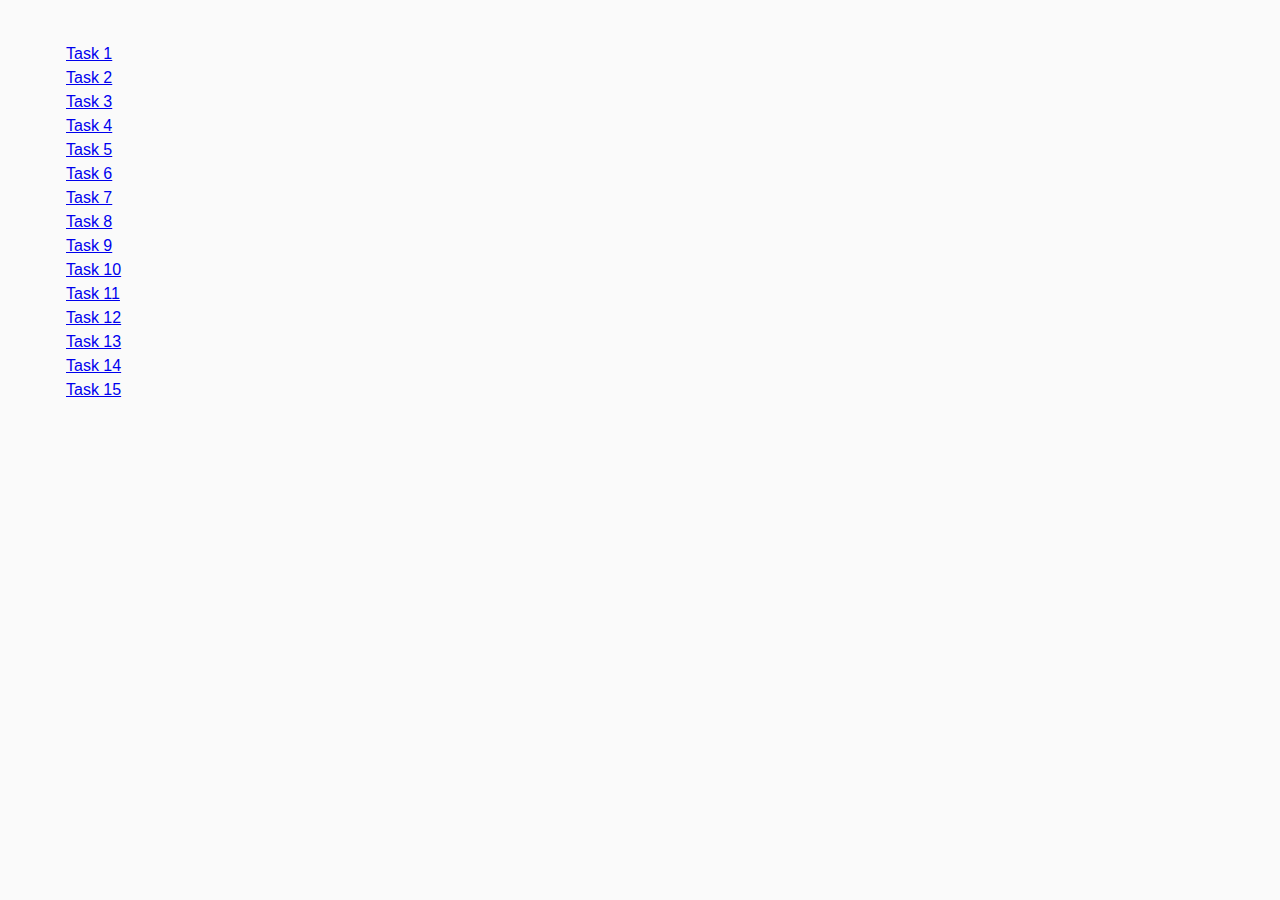
<file: index.html>
<!DOCTYPE html>
<html lang="ru">
  <head>
    <meta charset="UTF-8" />
    <meta http-equiv="X-UA-Compatible" content="IE=edge" />
    <meta name="viewport" content="width=device-width, initial-scale=1.0" />
    <title>Homework 6</title>
    <link rel="stylesheet" href="css/common.css" />
  </head>
  <body>
    <ul>
      <li><a href="task-01.html">Task 1</a></li>
      <li><a href="task-02.html">Task 2</a></li>
      <li><a href="task-03.html">Task 3</a></li>
      <li><a href="task-04.html">Task 4</a></li>
      <li><a href="task-05.html">Task 5</a></li>
      <li><a href="task-06.html">Task 6</a></li>
      <li><a href="task-07.html">Task 7</a></li>
      <li><a href="task-08.html">Task 8</a></li>
      <li><a href="task-09.html">Task 9</a></li>
      <li><a href="task-10.html">Task 10</a></li>
      <li><a href="task-11.html">Task 11</a></li>
      <li><a href="task-12.html">Task 12</a></li>
      <li><a href="task-13.html">Task 13</a></li>
      <li><a href="task-14.html">Task 14</a></li>
      <li><a href="task-15.html">Task 15</a></li>
    </ul>
  </body>
</html>
</file>
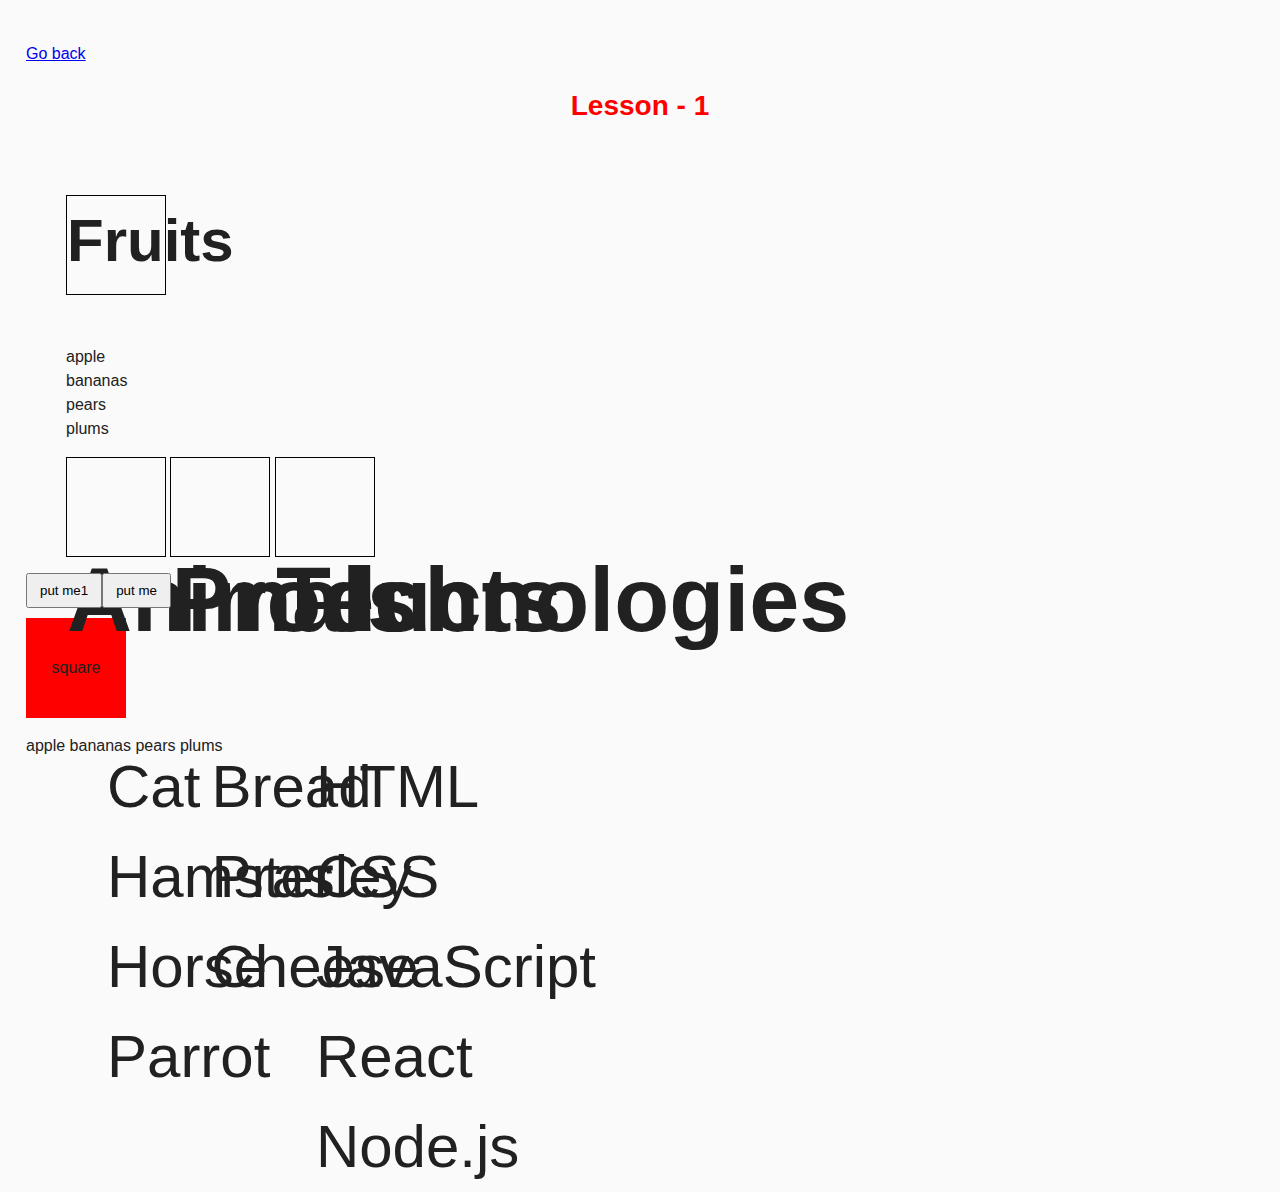
<file: task-01.html>
<!DOCTYPE html>
<html lang="ru">
  <head>
    <meta charset="UTF-8" />
    <meta http-equiv="X-UA-Compatible" content="IE=edge" />
    <meta name="viewport" content="width=device-width, initial-scale=1.0" />
    <title>Task 1</title>
    <link rel="stylesheet" href="css/common.css" />
  </head>
  <body>
    <p><a href="index.html">Go back</a></p>

    <ul id="categories">
      <li class="item">
        <h2>Animals</h2>

        <ul>
          <li>Cat</li>
          <li>Hamster</li>
          <li>Horse</li>
          <li>Parrot</li>
        </ul>
      </li>
      <li class="item">
        <h2>Products</h2>

        <ul>
          <li>Bread</li>
          <li>Prasley</li>
          <li>Cheese</li>
        </ul>
      </li>
      <li class="item">
        <h2>Technologies</h2>

        <ul>
          <li>HTML</li>
          <li>CSS</li>
          <li>JavaScript</li>
          <li>React</li>
          <li>Node.js</li>
        </ul>
      </li>
    </ul>

    <script src="js/task-01.js" type="module"></script>
  </body>
</html>
</file>
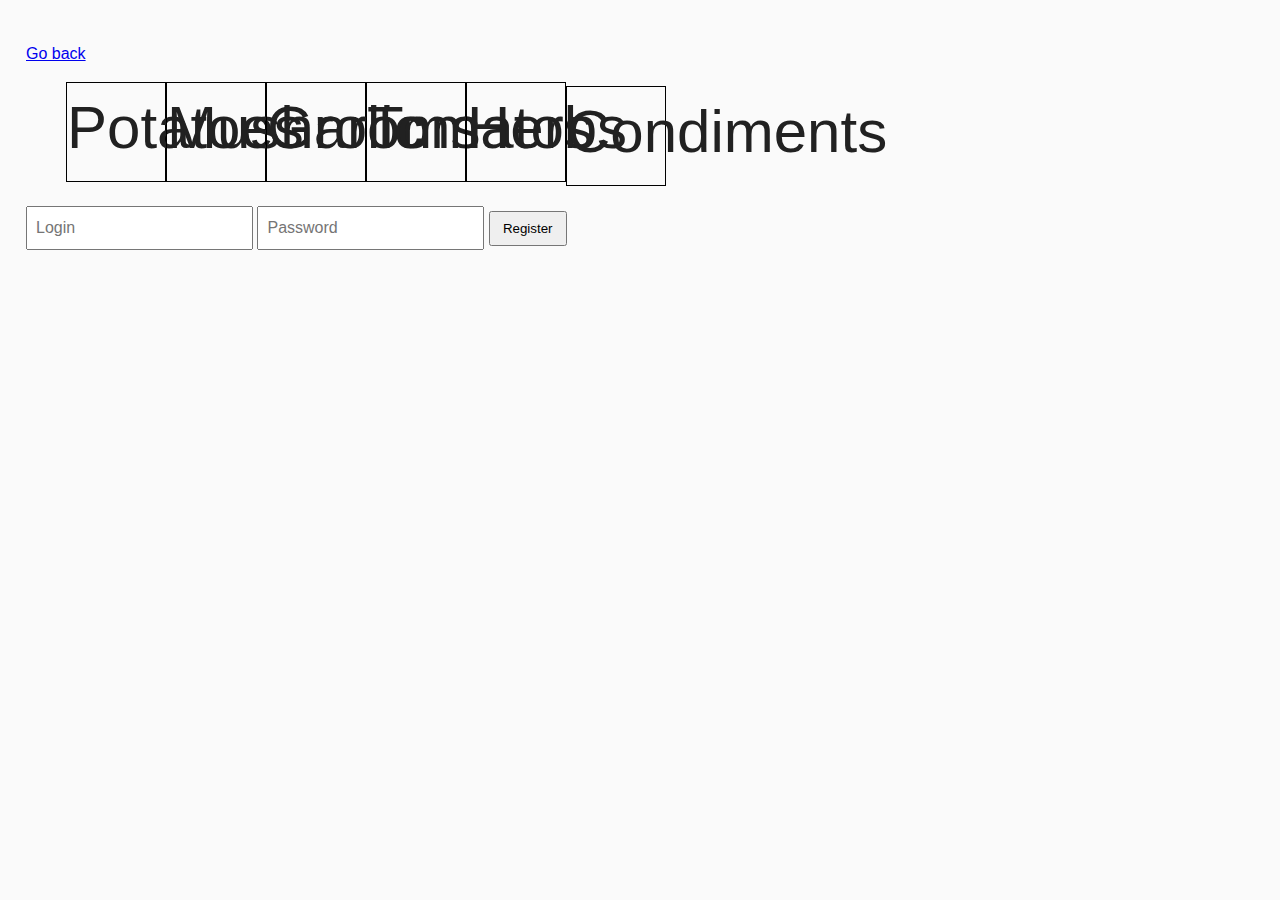
<file: task-02.html>
<!DOCTYPE html>
<html lang="ru">
  <head>
    <meta charset="UTF-8" />
    <meta http-equiv="X-UA-Compatible" content="IE=edge" />
    <meta name="viewport" content="width=device-width, initial-scale=1.0" />
    <title>Task 2</title>
    <link rel="stylesheet" href="css/common.css" />
    <style>
      .item {
        font-weight: 500;
      }
      .item:not(:last-child) {
        margin-bottom: 8px;
      }
    </style>
  </head>
  <body>
    <p><a href="index.html">Go back</a></p>

    <ul id="ingredients"></ul>
    <form class="form" autocomplete="off">
      <input type="text" name="login" placeholder="Login" />
      <input type="password" name="password" placeholder="Password" />
      <button
        class="btn"
        type="submit"
        data-tooltip="эта подсказка длиннее, чем элемент"
      >
        Register
      </button>
    </form>
    <script src="js/task-02.js" type="module"></script>
  </body>
</html>
</file>
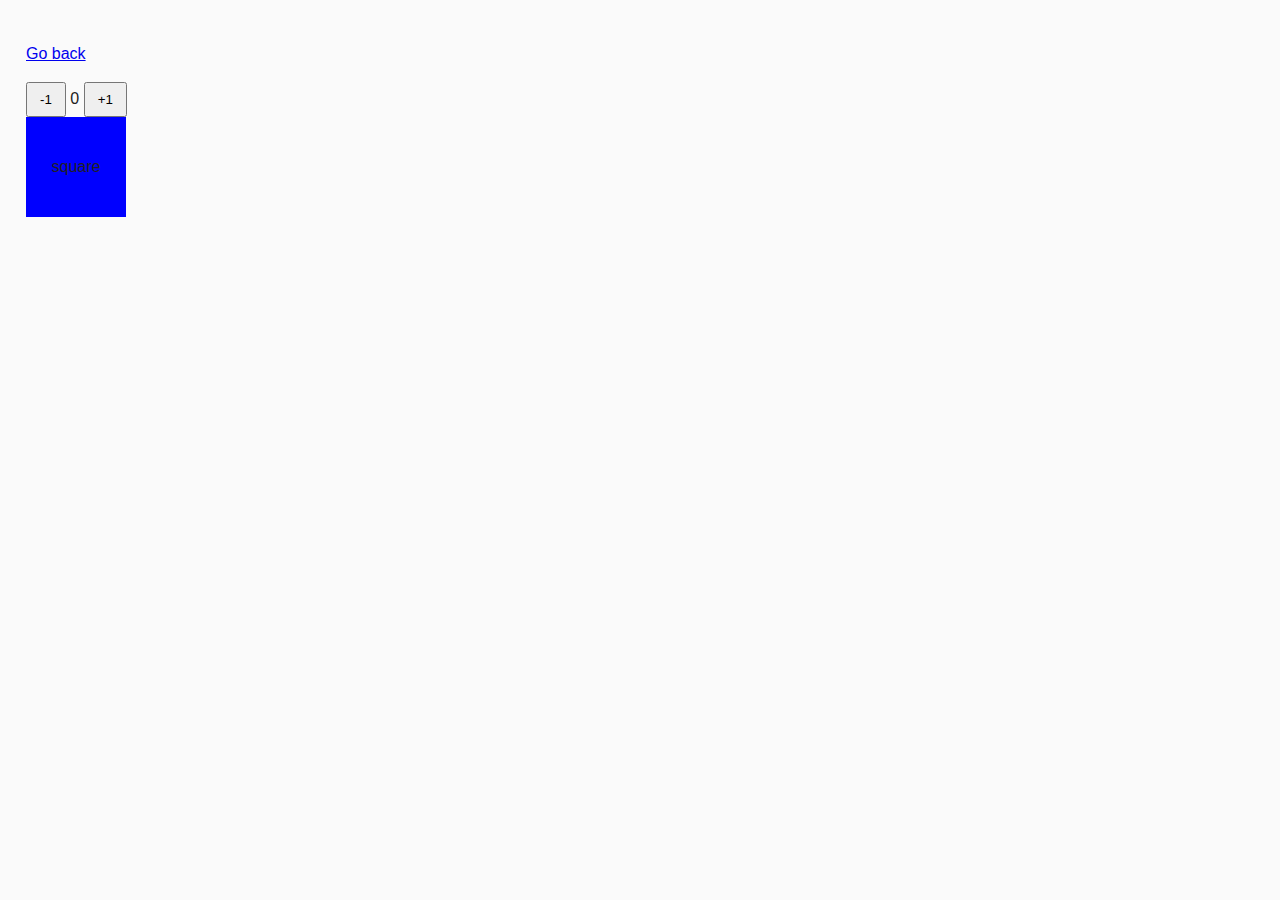
<file: task-04.html>
<!DOCTYPE html>
<html lang="ru">
  <head>
    <meta charset="UTF-8" />
    <meta http-equiv="X-UA-Compatible" content="IE=edge" />
    <meta name="viewport" content="width=device-width, initial-scale=1.0" />
    <title>Task 4</title>
    <link rel="stylesheet" href="css/common.css" />
    <style>
      #go-right {
        background-color: #4caf50;
      }
      #go-left {
        background-color: #f44336;
      }
    </style>
  </head>
  <body>
    <p><a href="index.html">Go back</a></p>

    <div id="counter">
      <button type="button" data-action="decrement">-1</button>
      <span id="value">0</span>
      <button type="button" data-action="increment">+1</button>
    </div>

    <script src="js/task-04.js" type="module"></script>
  </body>
</html>
</file>
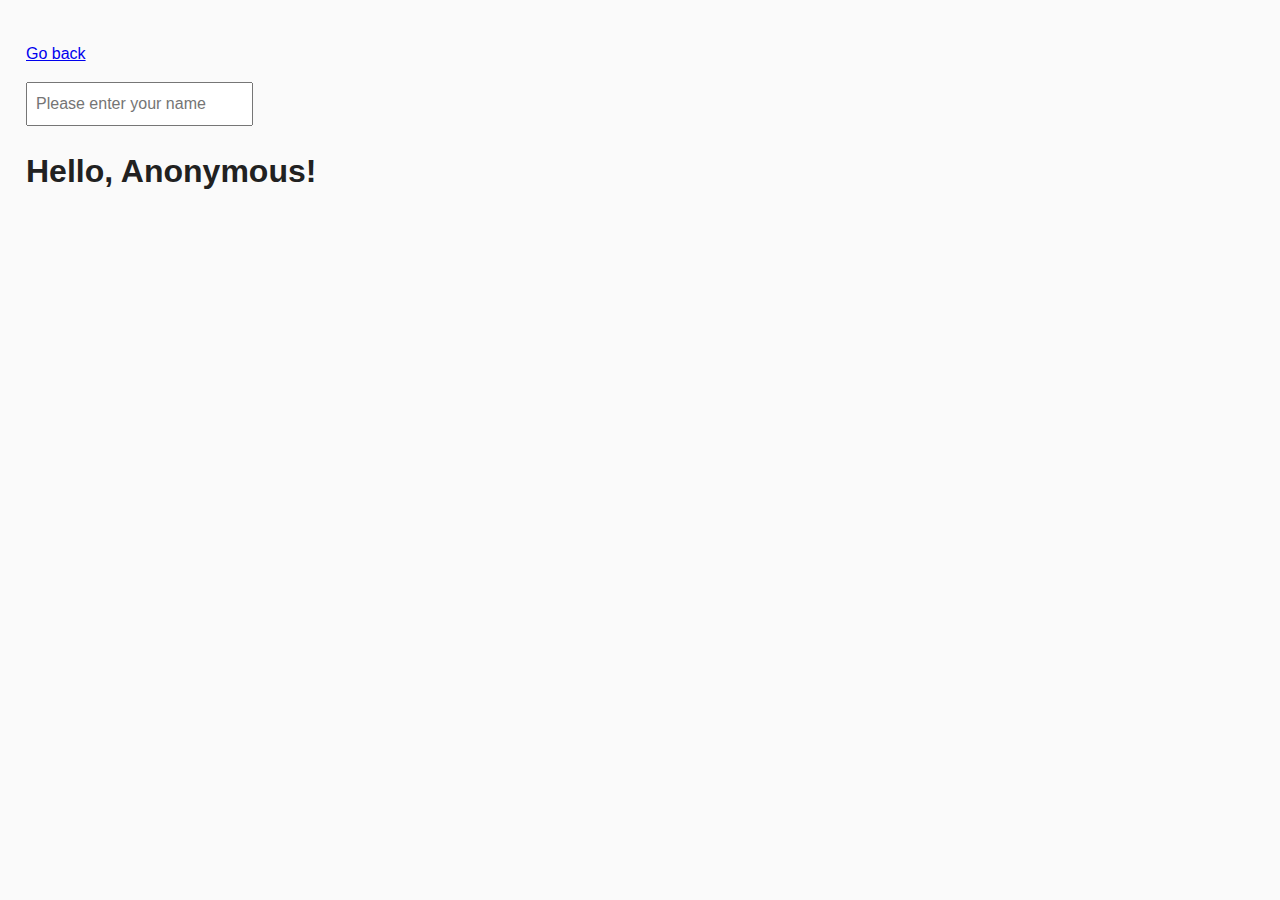
<file: task-05.html>
<!DOCTYPE html>
<html lang="ru">
  <head>
    <meta charset="UTF-8" />
    <meta http-equiv="X-UA-Compatible" content="IE=edge" />
    <meta name="viewport" content="width=device-width, initial-scale=1.0" />
    <title>Task 5</title>
    <link rel="stylesheet" href="css/common.css" />
  </head>
  <body>
    <p><a href="index.html">Go back</a></p>

    <input type="text" id="name-input" placeholder="Please enter your name" />
    <h1>Hello, <span id="name-output">Anonymous</span>!</h1>

    <script src="js/task-05.js" type="module"></script>
  </body>
</html>
</file>
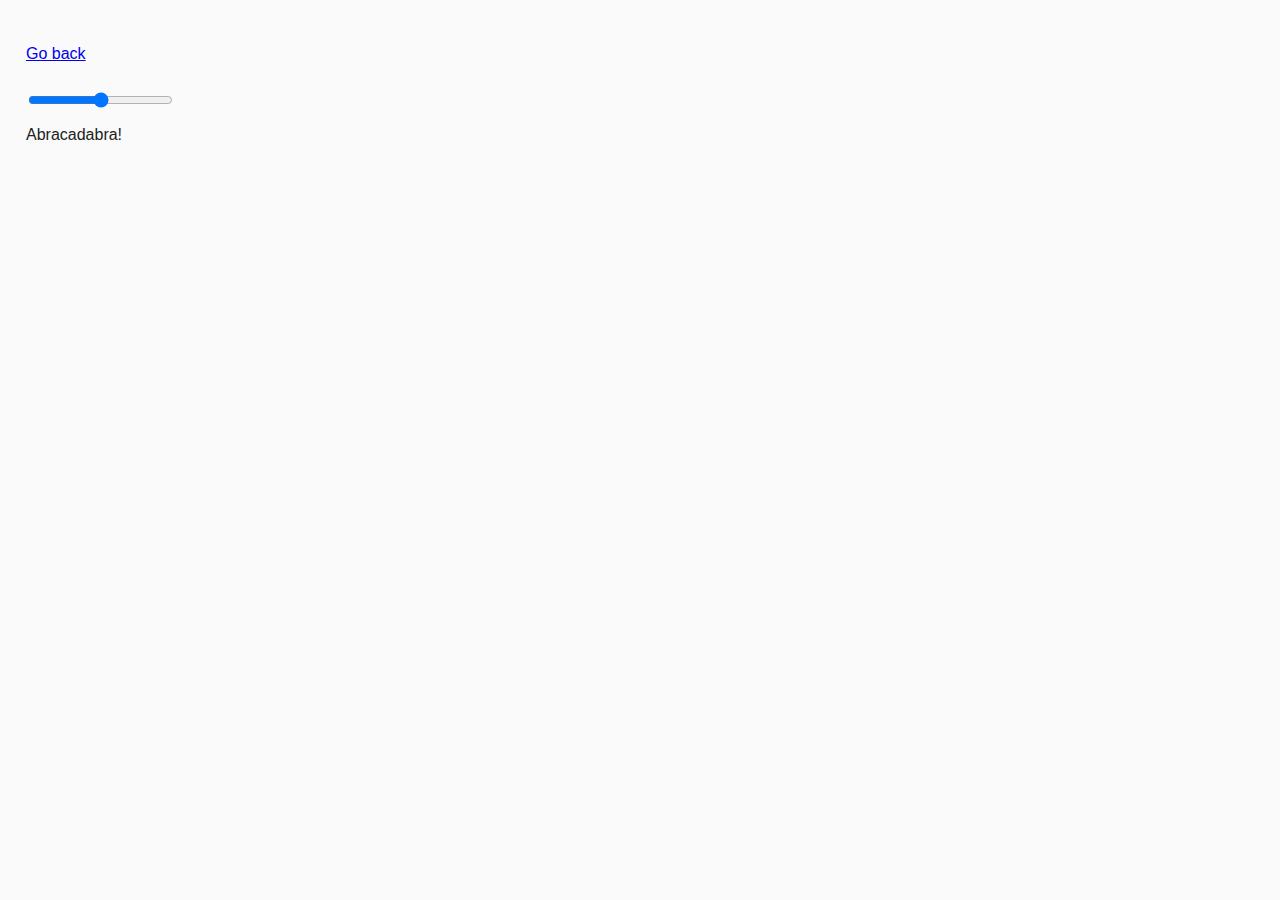
<file: task-07.html>
<!DOCTYPE html>
<html lang="ru">
  <head>
    <meta charset="UTF-8" />
    <meta http-equiv="X-UA-Compatible" content="IE=edge" />
    <meta name="viewport" content="width=device-width, initial-scale=1.0" />
    <title>Task 7</title>
    <link rel="stylesheet" href="css/common.css" />
  </head>
  <body>
    <p><a href="index.html">Go back</a></p>

    <input id="font-size-control" type="range" min="16" max="96" />
    <br />
    <span id="text">Abracadabra!</span>

    <script src="js/task-07.js" type="module"></script>
  </body>
</html>
</file>
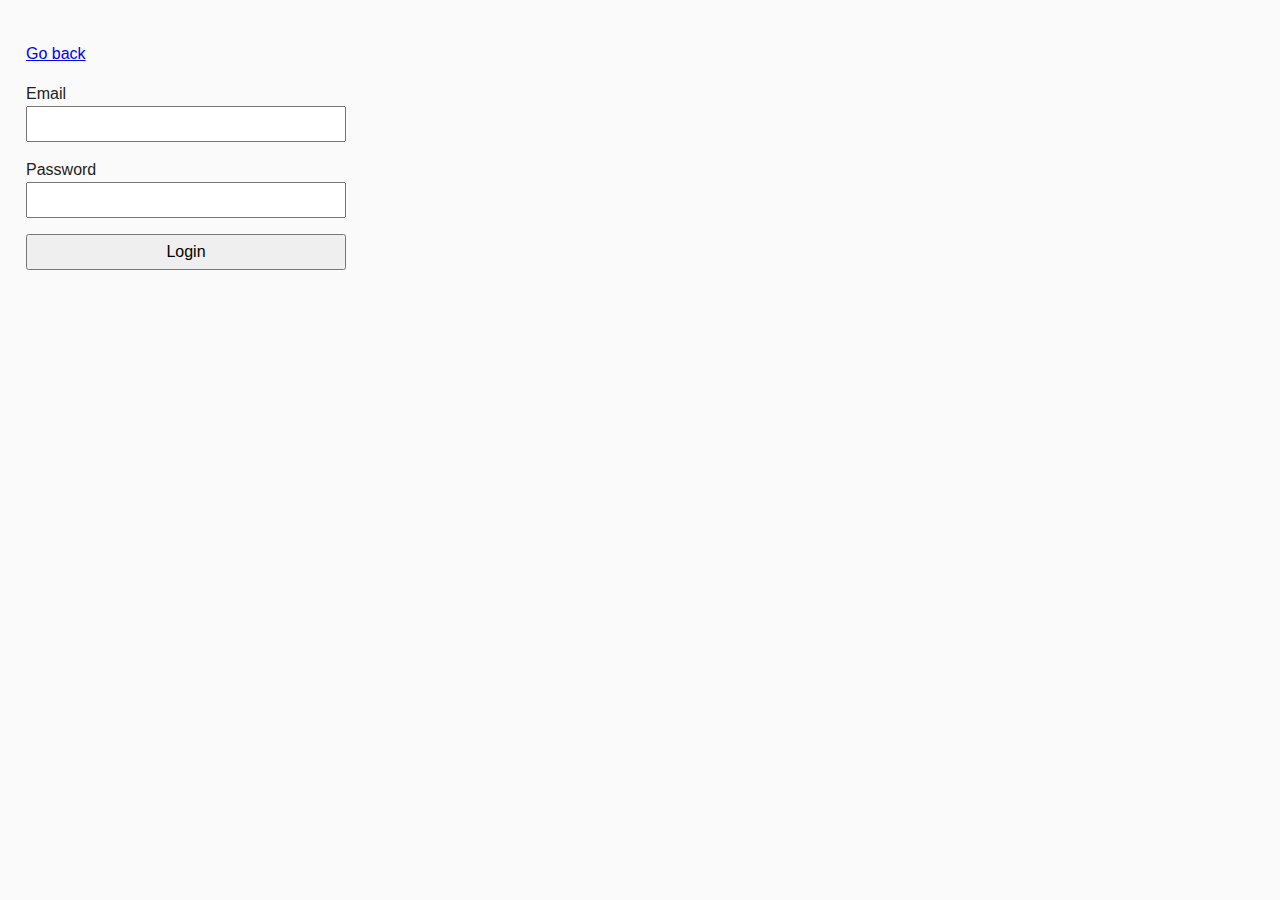
<file: task-08.html>
<!DOCTYPE html>
<html lang="ru">
  <head>
    <meta charset="UTF-8" />
    <meta http-equiv="X-UA-Compatible" content="IE=edge" />
    <meta name="viewport" content="width=device-width, initial-scale=1.0" />
    <title>Task 8</title>
    <link rel="stylesheet" href="css/common.css" />
    <style>
      .login-form {
        max-width: 320px;
        display: flex;
        flex-direction: column;
      }

      .login-form label {
        margin-bottom: 16px;
      }

      .login-form input,
      .login-form button {
        width: 100%;
        padding: 4px;
        font: inherit;
      }
    </style>
  </head>
  <body>
    <p><a href="index.html">Go back</a></p>

    <form class="login-form">
      <label>
        Email
        <input type="email" name="email" />
      </label>
      <label>
        Password
        <input type="password" name="password" />
      </label>
      <button type="submit">Login</button>
    </form>

    <script src="js/task-08.js" type="module"></script>
  </body>
</html>
</file>
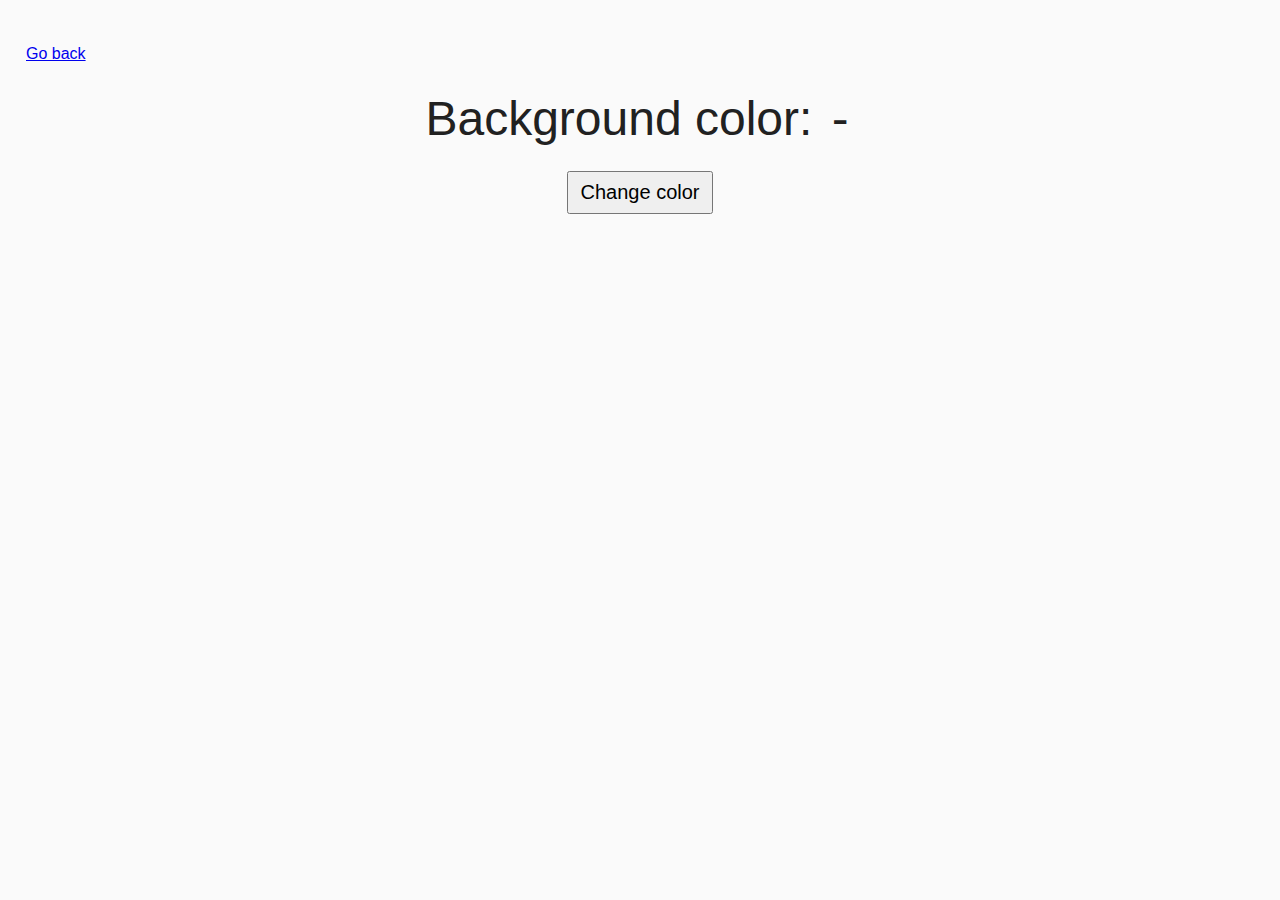
<file: task-09.html>
<!DOCTYPE html>
<html lang="ru">
  <head>
    <meta charset="UTF-8" />
    <meta http-equiv="X-UA-Compatible" content="IE=edge" />
    <meta name="viewport" content="width=device-width, initial-scale=1.0" />
    <title>Task 9</title>
    <link rel="stylesheet" href="css/common.css" />
    <style>
      .widget {
        text-align: center;
      }

      .widget p {
        margin-top: 0;
        margin-bottom: 16px;
        font-size: 48px;
      }

      .widget span {
        font-family: monospace;
      }

      .widget button {
        padding: 8px 12px;
        font-size: 20px;
        cursor: pointer;
      }
    </style>
  </head>
  <body>
    <p><a href="index.html">Go back</a></p>

    <div class="widget">
      <p>Background color: <span class="color">-</span></p>
      <button type="button" class="change-color">Change color</button>
    </div>

    <script src="js/task-09.js" type="module"></script>
  </body>
</html>
</file>
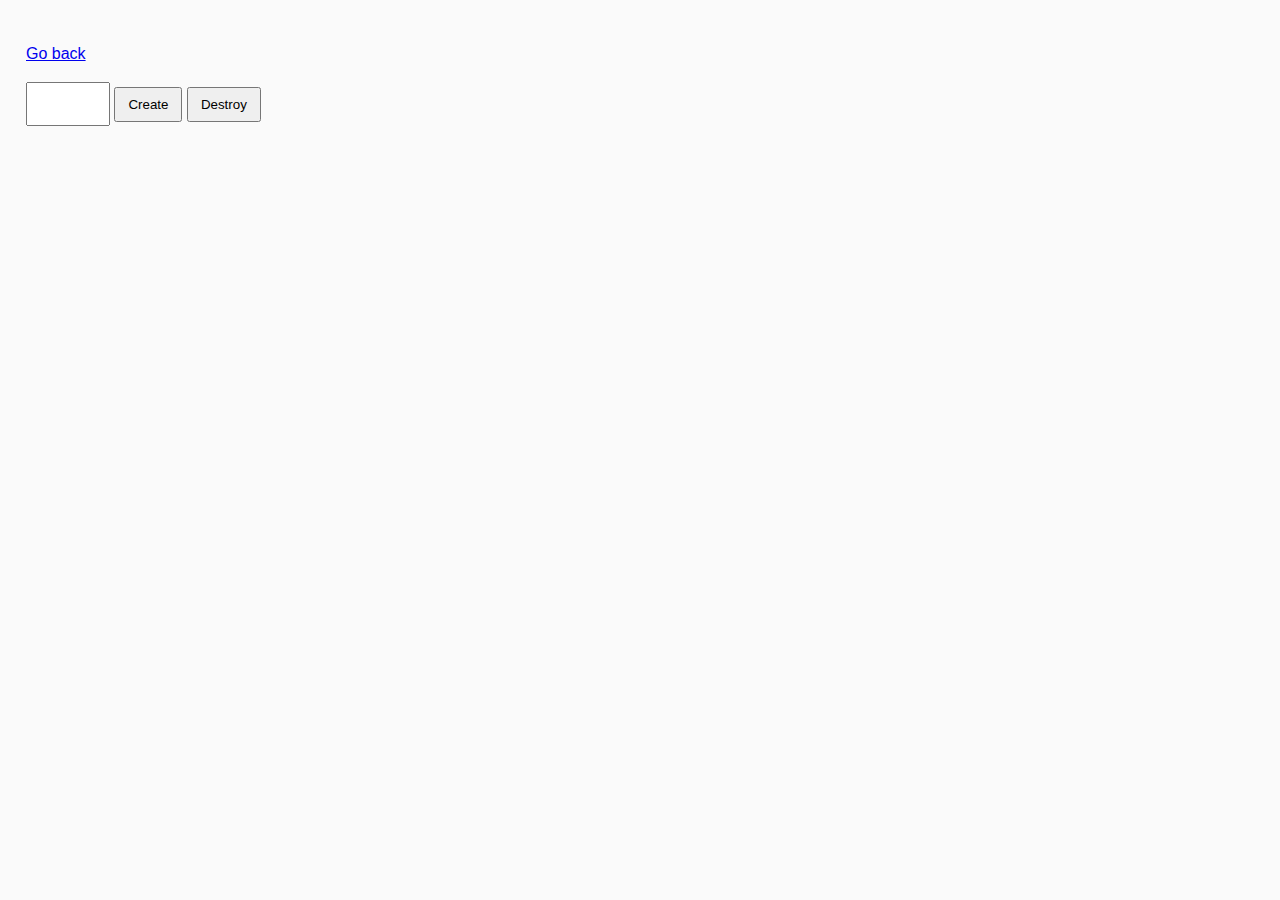
<file: task-10.html>
<!DOCTYPE html>
<html lang="ru">
  <head>
    <meta charset="UTF-8" />
    <meta http-equiv="X-UA-Compatible" content="IE=edge" />
    <meta name="viewport" content="width=device-width, initial-scale=1.0" />
    <title>Task 10 (optional)</title>
    <link rel="stylesheet" href="css/common.css" />
  </head>
  <body>
    <p><a href="index.html">Go back</a></p>

    <div id="controls">
      <input type="number" min="1" max="100" step="1" />
      <button type="button" data-create>Create</button>
      <button type="button" data-destroy>Destroy</button>
    </div>

    <div id="boxes"></div>

    <script src="js/task-10.js" type="module"></script>
  </body>
</html>
</file>
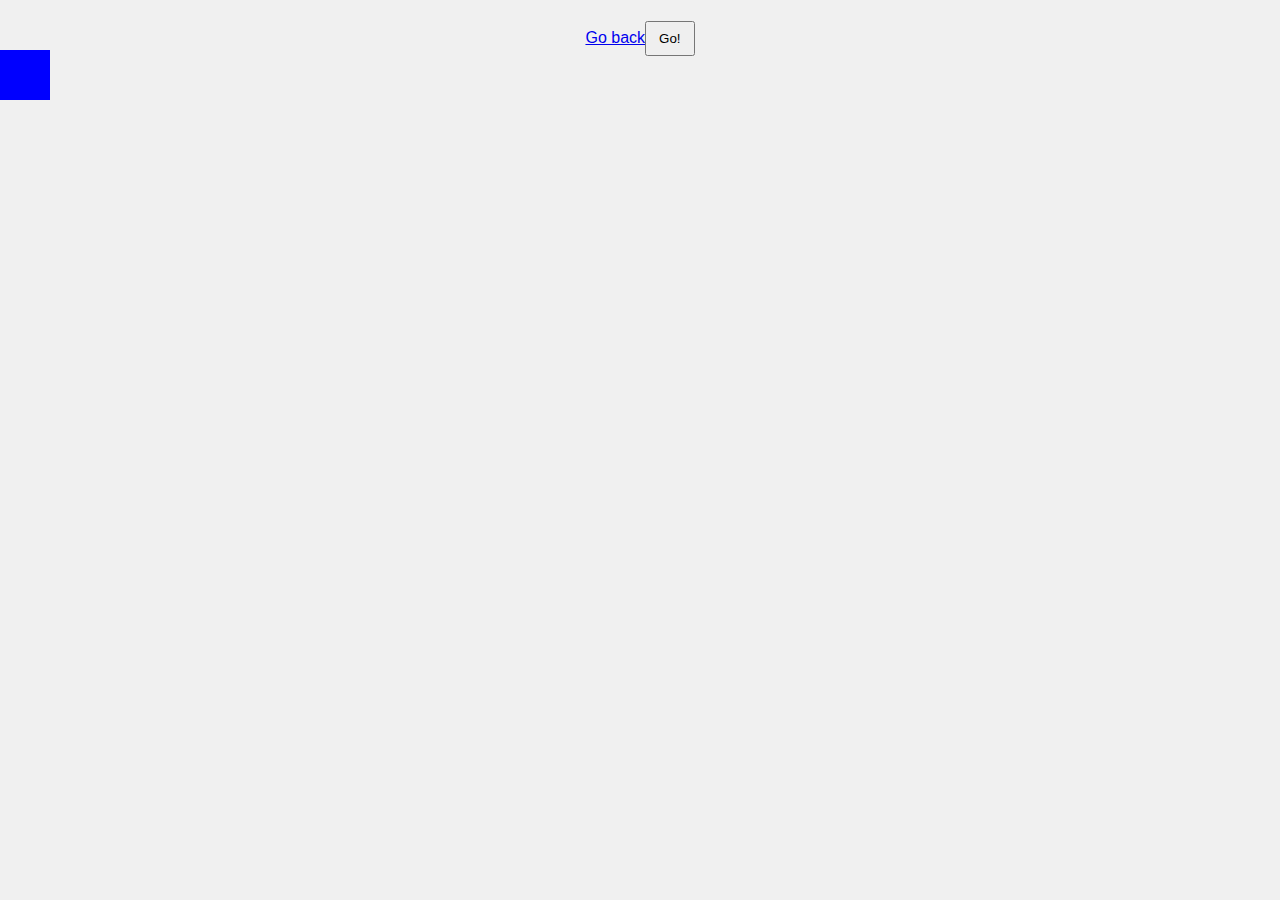
<file: task-12.html>
<!DOCTYPE html>
<html lang="ru">
  <head>
    <meta charset="UTF-8" />
    <meta http-equiv="X-UA-Compatible" content="IE=edge" />
    <meta name="viewport" content="width=device-width, initial-scale=1.0" />
    <title>Task 12</title>
    <link rel="stylesheet" href="css/common.css" />
    <style>
      body {
        margin: 0;
        display: flex;
        justify-content: center;
        align-items: center;
        /*height: 100vh;*/
        background-color: #f0f0f0;
      }
      .square {
        width: 50px;
        height: 50px;
        background-color: blue;
        position: absolute;
        left: 0;
        transition: left 0.5s;
        top: 50px;
      }
    </style>
  </head>
  <body>
    <p><a href="index.html">Go back</a></p>
    <div class="square"></div>
    <button type="button" class="btn">Go!</button>

    <script src="js/task-12.js" type="module"></script>
  </body>
</html>
</file>
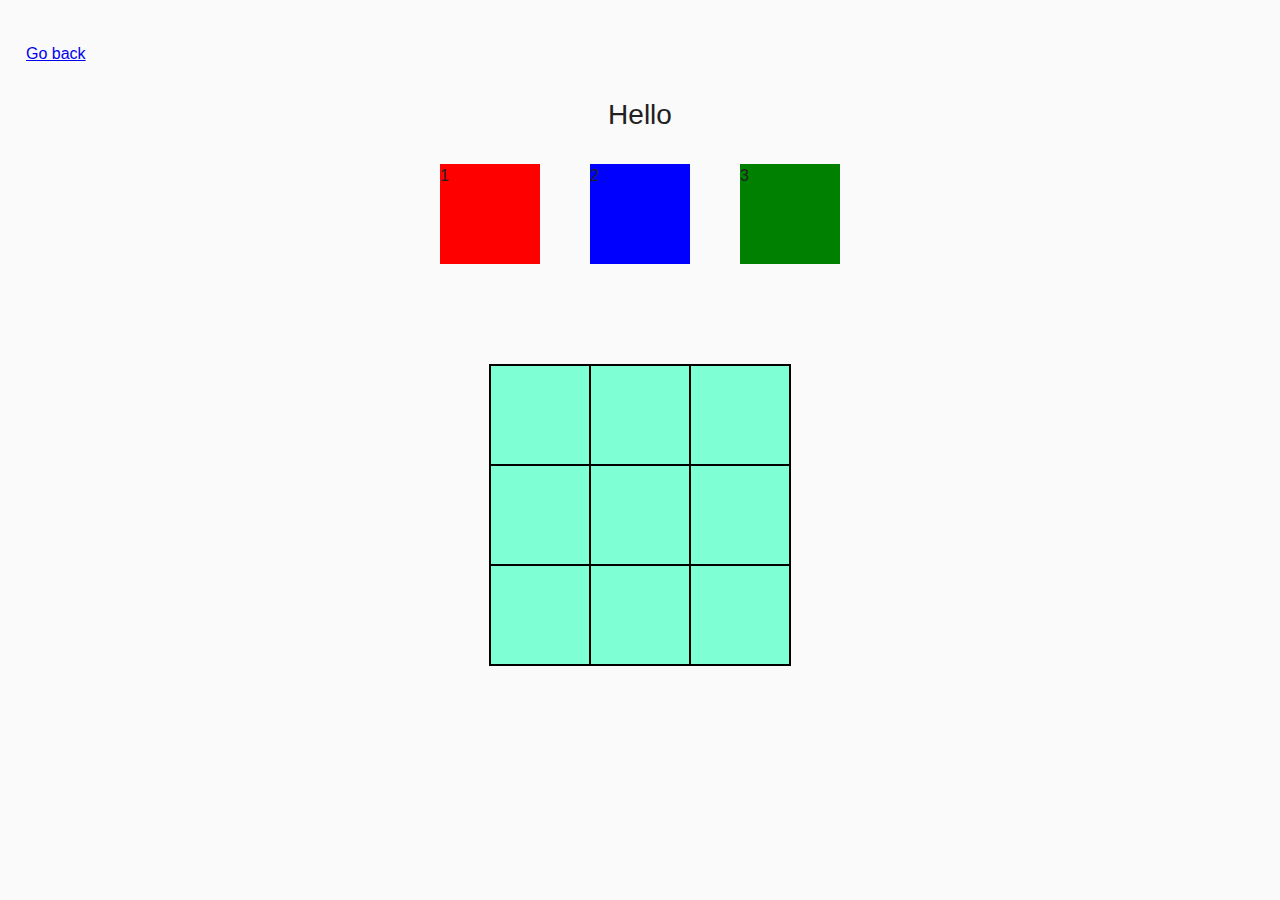
<file: task-13.html>
<!DOCTYPE html>
<html lang="ru">
  <head>
    <meta charset="UTF-8" />
    <meta http-equiv="X-UA-Compatible" content="IE=edge" />
    <meta name="viewport" content="width=device-width, initial-scale=1.0" />
    <title>Task 13</title>
    <link rel="stylesheet" href="css/common.css" />
    <style>
      .js-container {
        display: flex;
        justify-content: center;
        align-items: center;
        gap: 50px;
      }
      .js-box {
        width: 100px;
        height: 100px;
      }
      .item-red {
        background-color: red;
      }
      .item-blue {
        background-color: blue;
      }
      .item-green {
        background-color: green;
      }
    </style>
  </head>
  <body>
    <p><a href="index.html">Go back</a></p>
    <p class="greeting">Hello</p>
    <div class="js-container">
      <div class="box js-box item-red" data-color="red">1</div>
      <div class="box js-box item-blue" data-color="blue">2</div>
      <div class="box js-box item-green" data-color="green">3</div>
    </div>
    <div class="container">
      <div class="content js-content"></div>
    </div>
    <script src="js/task-13.js" type="module"></script>
  </body>
</html>
</file>
<file: css/common.css>
* {
  box-sizing: border-box;
}

body {
  margin: 16px;
  font-family: -apple-system, BlinkMacSystemFont, "Segoe UI", Roboto, Oxygen,
    Ubuntu, Cantarell, "Open Sans", "Helvetica Neue", sans-serif;
  -webkit-font-smoothing: antialiased;
  -moz-osx-font-smoothing: grayscale;
  background-color: #fafafa;
  color: #212121;
  line-height: 1.5;
  padding: 10px;
}
li {
  list-style-type: none;
  /* Убираем маркеры */
}

input {
  padding: 8px;
  font: inherit;
}

button {
  padding: 8px 12px;
  cursor: pointer;
}
.car-select {
  width: 200px;
  height: 44px;
}
.js-form {
  display: flex;
  gap: 50px;
  justify-content: center;
  margin-bottom: 50px;
}
.js-list {
  display: flex;
  flex-wrap: wrap;
  gap: 5px;
  justify-content: center;
}
.car-card {
  background-color: bisque;
  margin: 2%;
  padding: 2%;
}
.car-button {
  background-color: rgb(173, 173, 209);
}
.error {
  color: #ff0000;
}
.greeting {
  text-align: center;
  font-size: 28px;
}
.container {
  display: flex;
  margin: 100px 50px 50px 50px;
}
.content {
  width: 302px;
  border: 1px solid black;
  margin: 0 auto;
  background-color: aquamarine;
}
.item {
  width: 100px;
  height: 100px;
  border: 1px solid black;
  line-height: center;
  text-align: center;
  display: inline-block;
  font-size: 60px;
  vertical-align: middle;
  transition: backgrond 0.1s;
  cursor: pointer;
}
.section-list {
  display: flex;
  flex-wrap: wrap;
  gap: 50px;
  background-color: bisque;
  margin: 1%;
  padding: 1%;
}
</file>
